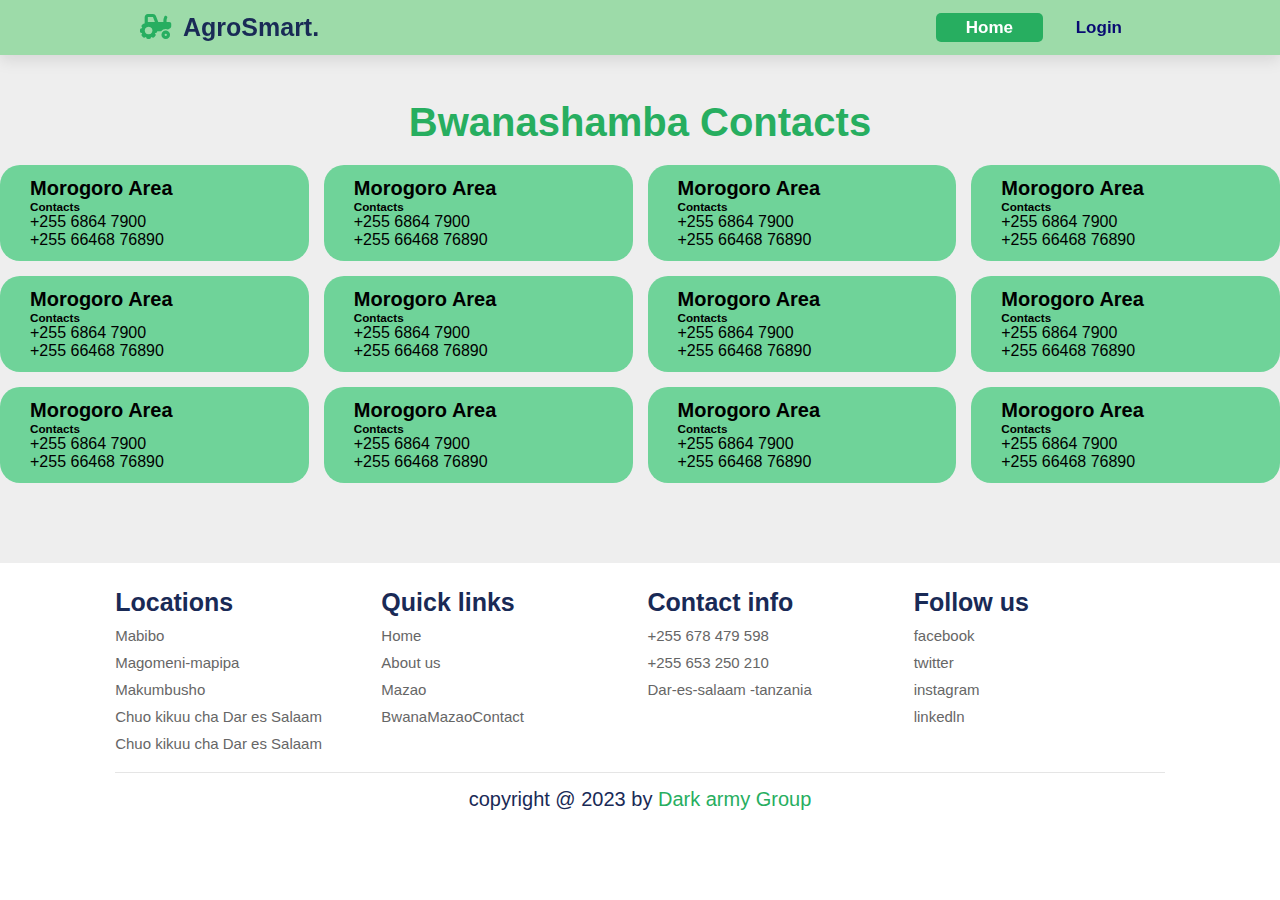
<file: bwanashambaContacts.html>
<!DOCTYPE html>
<html lang="en">
<head>
    <meta charset="UTF-8">
    <meta http-equiv="X-UA-Compatible" content="IE=edge">
    <meta name="viewport" content="width=device-width, initial-scale=1.0">
          <!-- css file link -->
     <link rel="stylesheet" href="style/style.css">
     <link rel="stylesheet" href="style/query-media.css">
      
     <!-- Font awesome cdn link-->
    <link rel="stylesheet" href="https://cdnjs.cloudflare.com/ajax/libs/font-awesome/6.2.1/css/all.min.css"/>
    <title>AgroSmart</title>
</head>
<body>
    <!-- Beggining of header -->
    <header>
        <a href="#" class="logo"><i class="fa-solid fa-tractor"></i>AgroSmart.</a>
        <nav class="navbar">
            <a class="active" href="index.html">Home</a>
            <a href="login.html" class="login">Login</a>
        </nav>
        <div class="icons" id="burgerIcon">
            <i class="fa-solid fa-bars"></i>
         </div>
    
    </header>
     <!--  End of header -->

     <!-- Shamba section -->
     <section class="second_section bwanashambaContacts">

        <h2>Bwanashamba Contacts</h2>
     <div class="container_body">
          <div class="container">
            <div class="">
                <h1>Morogoro Area</h1>
            </div>
            <div class="details">
                <h3>Contacts</h3>
            <p>+255 6864 7900 </p>
            <p>+255 66468 76890</p>
            </div>
           </div>
    
           <div class="container">
            <div class="">
                <h1>Morogoro Area</h1>
            </div>
            <div class="details">
                <h3>Contacts</h3>
            <p>+255 6864 7900 </p>
            <p>+255 66468 76890</p>
            </div>
           </div>
           <div class="container">
            <div class="">
                <h1>Morogoro Area</h1>
            </div>
            <div class="details">
                <h3>Contacts</h3>
            <p>+255 6864 7900 </p>
            <p>+255 66468 76890</p>
            </div>
           </div>
           <div class="container">
            <div class="">
                <h1>Morogoro Area</h1>
            </div>
            <div class="details">
                <h3>Contacts</h3>
            <p>+255 6864 7900 </p>
            <p>+255 66468 76890</p>
            </div>
           </div>
           <div class="container">
            <div class="">
                <h1>Morogoro Area</h1>
            </div>
            <div class="details">
                <h3>Contacts</h3>
            <p>+255 6864 7900 </p>
            <p>+255 66468 76890</p>
            </div>
           </div>
           <div class="container">
            <div class="">
                <h1>Morogoro Area</h1>
            </div>
            <div class="details">
                <h3>Contacts</h3>
            <p>+255 6864 7900 </p>
            <p>+255 66468 76890</p>
            </div>
           </div>
           <div class="container">
            <div class="">
                <h1>Morogoro Area</h1>
            </div>
            <div class="details">
                <h3>Contacts</h3>
            <p>+255 6864 7900 </p>
            <p>+255 66468 76890</p>
            </div>
           </div>
           <div class="container">
            <div class="">
                <h1>Morogoro Area</h1>
            </div>
            <div class="details">
                <h3>Contacts</h3>
            <p>+255 6864 7900 </p>
            <p>+255 66468 76890</p>
            </div>
           </div>
           <div class="container">
            <div class="">
                <h1>Morogoro Area</h1>
            </div>
            <div class="details">
                <h3>Contacts</h3>
            <p>+255 6864 7900 </p>
            <p>+255 66468 76890</p>
            </div>
           </div>
           <div class="container">
            <div class="">
                <h1>Morogoro Area</h1>
            </div>
            <div class="details">
                <h3>Contacts</h3>
            <p>+255 6864 7900 </p>
            <p>+255 66468 76890</p>
            </div>
           </div>
           <div class="container">
            <div class="">
                <h1>Morogoro Area</h1>
            </div>
            <div class="details">
                <h3>Contacts</h3>
            <p>+255 6864 7900 </p>
            <p>+255 66468 76890</p>
            </div>
           </div>
           <div class="container">
            <div class="">
                <h1>Morogoro Area</h1>
            </div>
            <div class="details">
                <h3>Contacts</h3>
            <p>+255 6864 7900 </p>
            <p>+255 66468 76890</p>
            </div>
           </div>
       

    </section>

    <section class="footer">
        <div class="box-container">
    
            <div class="box">
                <h3>Locations</h3>
                <a href="#">Mabibo</a>
                <a href="#">Magomeni-mapipa</a>
                <a href="#">Makumbusho</a>
                <a href="#">Chuo kikuu cha Dar es Salaam</a>
                <a href="#">Chuo kikuu cha Dar es Salaam</a>
            </div>
    
            <div class="box">
                <h3>Quick links</h3>
                <a href="#home">Home</a>
                <a href="#dishes">About us</a>
                <a href="#about">Mazao</a>
                <a href="#about">BwanaMazaoContact</a>
            </div>
    
            <div class="box">
                <h3>Contact info</h3>
                <a href="#">+255 678 479 598</a>
                <a href="#">+255 653 250 210</a>
                <a href="#">Dar-es-salaam -tanzania</a>
            </div>
    
            <div class="box">
                <h3>Follow us</h3>
                <a href="#">facebook</a>
                <a href="#">twitter</a>
                <a href="#">instagram</a>
                <a href="#">linkedln</a>
            </div>
    
        </div>
    
        <div class="credit">copyright @ 2023 by <span>Dark army Group</span></div>
    
    </section>
    <script src="scripts/nav.js"></script>
    </body>
    </html>
</file>
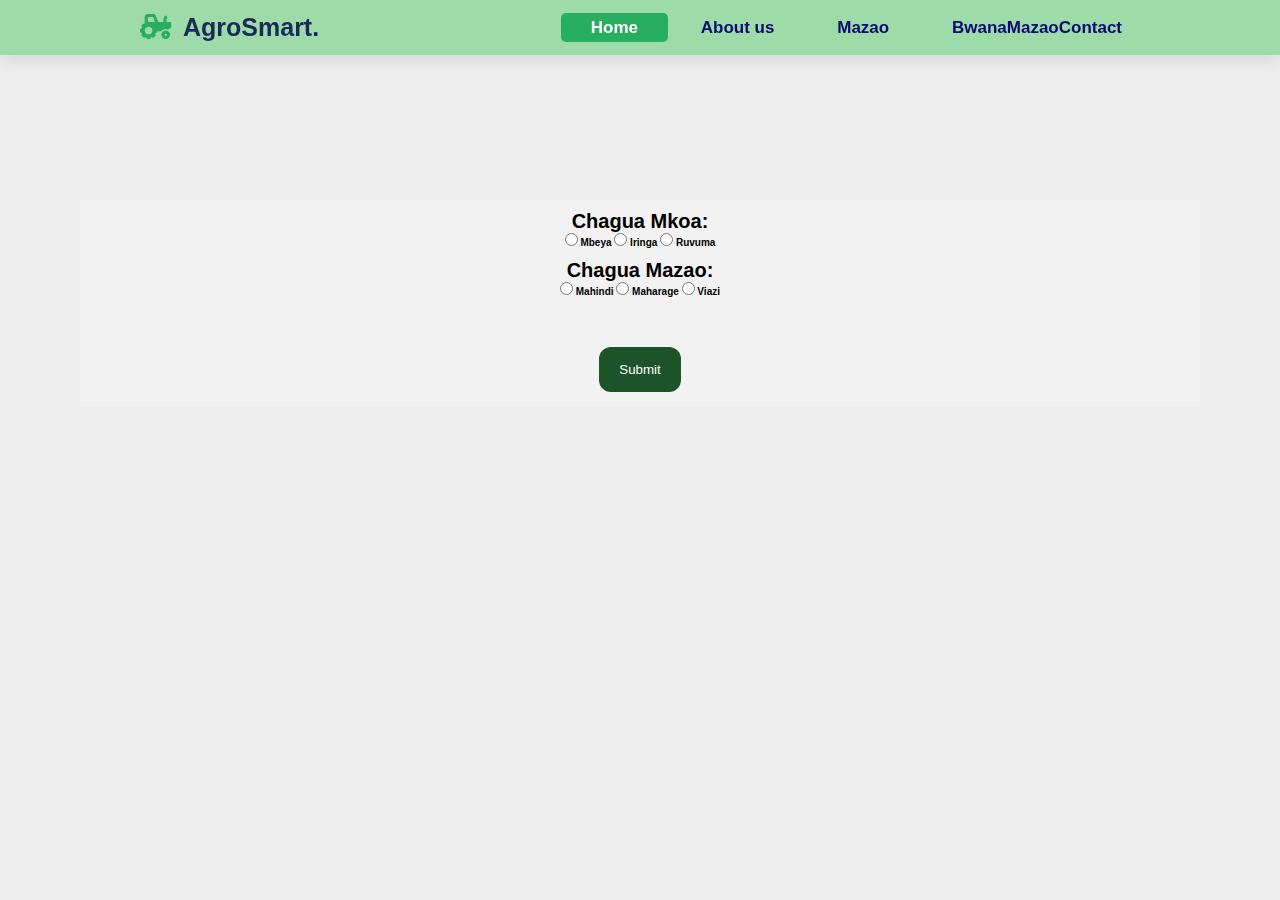
<file: pages/mkoa.html>
<!DOCTYPE html>
<html lang="en">
<head>
    <meta charset="UTF-8">
    <meta http-equiv="X-UA-Compatible" content="IE=edge">
    <meta name="viewport" content="width=device-width, initial-scale=1.0">
          <!-- css file link -->
     <link rel="stylesheet" href="../style/style.css">
     <link rel="stylesheet" href="../style/query-media.css">
      
     <!-- Font awesome cdn link-->
    <link rel="stylesheet" href="https://cdnjs.cloudflare.com/ajax/libs/font-awesome/6.2.1/css/all.min.css"/>
    <title>AgroSmart</title>
</head>
<body>
    <!-- Beggining of header -->
    <header>
        <a href="#" class="logo"><i class="fa-solid fa-tractor"></i>AgroSmart.</a>
        <nav class="navbar">
            <a class="active" href="../index.php">Home</a>
            <a href="#AboutUs">About us</a>
            <a href="#Mazaoyetu">Mazao</a>
            <a href="#about">BwanaMazaoContact</a>
        </nav>
        <div class="icons" id="burgerIcon">
            <i class="fa-solid fa-bars"></i>
         </div>
    
    </header>
    <section class="first_section">

    <div style="background-color: #f2f2f2; padding: 10px; text-align: center;">
        <h3 style="font-size: 20px">Chagua Mkoa:</h3>
        <form onsubmit="getSelectedValues(event)">
          <label><input type="radio" name="set1" value="Mbeya"> <b>  Mbeya</b></label>
          <label><input type="radio" name="set1" value="Iringa"> <b> Iringa</b></label>
          <label><input type="radio" name="set1" value="Ruvuma"><b>  Ruvuma</b></label>
          <br> <br>
          <h3 style="font-size: 20px">Chagua Mazao:</h3>
          <label><input type="radio" name="set2" value="Mahindi"><b>  Mahindi</b></label>
          <label><input type="radio" name="set2" value="Maharage"><b>  Maharage</b></label>
          <label><input type="radio" name="set2" value="Viazi"><b>  Viazi</b></label>
          <br>
          <button class="chaguaButton" type="submit">Submit</button>
        </form>
      </div>

      <div id="article-space" >

      </div>
    </section>
      
     <!--  End of header -->
     <script src="../scripts/nav.js"></script>
     <script src="../scripts/index.js"></script>
     </body>

</html>
</file>
<file: style/style.css>
:root{
    --green:#27ae60;
    --black:#192a56;
    --light-color:#666;
    --box-shadow:0 .5rem 1.5rem rgba(0,0,0,.1);
    --onHover: #68af75;
}

*{
    font-family: 'Nunito', sans-serif;
    margin: 0;
    padding: 0;
    box-sizing: border-box;
    text-decoration: none;
    outline: none;
    transition: all .2s linear;
  }

  html{
    font-size: 62.5%;
    overflow-x: hidden;
    scroll-padding-top: 5.5rem;
    scroll-behavior: smooth;
  }

  body{
    /* position: relative;
    width: 100%; */
    overflow: hidden;
  }

  section{
    padding: 2rem 9%;
  } 

  section:nth-child(even){
    background: #eee;
  }

h2{
  padding: 20px;
  text-align: center;
  font-size: 4rem;
  color: var(--green);
}
  /* header  style  starts */
  header{
    position: fixed;
    top: 0; left: 0; right: 0;
    background: #9ddba9;
    padding: 1rem 10%;
    display: flex;
    align-items: center;
    justify-content: space-between;
    z-index: 1;
    box-shadow: var(--box-shadow);
  }

  header .logo{
    color: var(--black);
    font-size: 2.5rem;
    font-weight: bolder;
  }

  header .logo i{
    color: var(--green);
    padding: 5px 12px;
  } 

  header .navbar a{
    font-size: 1.7rem;
    font-weight: 600;
    border-radius: .5rem;
    padding: .5rem 3rem;
    color: #080a72;
  }
  header .navbar a.active, 
  header .navbar a:hover{
    color: #fff;
    background: var(--green);
  }
  header .icons{
    display: none;     
  }
  
   /* header  style  ends */

/* first section style */
.first_section{
    min-height: 100vh;
    padding: 200px 80px;
}
.first_section .row{
    display: grid;
    grid-template-columns: auto auto;
    align-items: stretch;
}
.first_agricultureimage img{
   width: 100%;
}
.first_section .row .headline{
    font-size:2rem;
    padding:20px 12px;
}
.first_section .row .headline p{
  padding: 2px 1px;
}
.chaguaButton{
    background-color: #1c5328;
    color: #fff;
    border-radius: 12px;
    padding: 15px 20px;
    margin-top: 50px;
    border-style: none;
}
.chaguaButton:hover{
  background-color: var(--onHover);
  cursor: pointer;
}
/* first section style end */

/* second section style starts */
.second_section{
  display: block;
  width: 100%;
}

.container_body{
  position: relative;
  width: 100%;
  display: grid;
  grid-template-columns: auto auto auto auto;
  gap: 1.5rem;
}
.servicesbutoon{
  background-color: var(--black);
  padding: 7px 30px;
  color: #eee;
  border-radius: 10px;
  margin: 2px;
}
.servicesbutoon:hover{
  background-color: #080a72;
}
.container_body2{
  /* width: 100%; */
  display: flex;
  /* grid-template-columns: auto auto; */
  gap: 2rem;
}
.container{
  padding: 12px 30px;
  border-radius: 20px;
  background-color: #6fd399;
}
.container:hover{
  background-color: var(--onHover);
}
.image img{
  width: 20rem;
}
/* second section style end */

/* third section style starts */
.third_section{
  display: block;
}
.container_body2{
   display: grid;
   grid-template-columns: auto auto;
}
.about_image img{ 
  width: 100%;
}
.aboutus_text{
  text-align: center;
  padding: 20px;
}
/* third section style end */

.bwanashambaContacts{
  padding: 80px 0px;
}

/* footer style starts */
.footer .box-container{
  display:grid;
  grid-template-columns: repeat(auto-fit, minmax(25rem, 1fr));
  gap: 1.5rem;
 }

 .footer .box-container .box h3{
    padding: .5rem 0;
    font-size: 2.5rem;
    color: var(--black);
 }

 .footer .box-container .box a{
  display: block;
  padding: .5rem 0;
  font-size: 1.5rem;
  color: var(--light-color);
 }

 .footer .box-container .box a:hover{
  color: var(--green);
  text-decoration: underline;
 }

 .footer .credit{
  text-align: center;
  border-top: .1rem solid rgba(0,0,0,.1);
  font-size: 2rem;
  color: var(--black);
  padding: .5rem;
  padding-top: 1.5rem;
  margin-top: 1.5rem;
 }

 .footer .credit span{
   color: var(--green);
 }
/* footer style ends */


#article-space {
  margin-top: 40px;
  text-align: center;
}

p {
  font-size: 16px;
}


.video-container {
  position: relative;
  width: 100%;
  height: 0;
  padding-bottom: 56.25%; /* 16:9 aspect ratio */
}

.video-container iframe {
  position: absolute;
  top: 0;
  left: 0;
  width: 100%;
  height: 100%;
}
</file>
<file: style/query-media.css>
@media (max-width:1240px){
    section{
    padding: 2rem;
    }
    
}

@media (max-width:768px){
     header{
      position: relative;
      width: 100%;
     }
     header .navbar{
        width: 200px;
        display:none;
        flex-direction: column;
        background-image: linear-gradient(145deg, #eee,  #9ddba9 );
        position: absolute;
        left: 100%;
        top: -60%;
        transform: translate(-100%, 69%);
        box-shadow: -2px 2px 5px  rgba(0, 0, 0, 0.317);
        border-radius: 10px black;
        text-transform: uppercase;
     }


     header .icons{
        display: flex;
        justify-content: flex-start;
        color: var(--black); 
        font-size: 2rem;    
      }

      header .icons:hover{
        display: flex;
        color: var(--green);
        cursor: pointer;
      }

      /* first section response */
      .first_section .row{
        display: flex;
        flex-direction: column;
        grid-template-columns: none;
        align-items: stretch;
      }

      .headline{
        order: 2;
      }

      .first_agricultureimage{
        order: 1;
      }

      /* first imeisha */
        .container_body{
          display: block;
          grid-template-columns: none;
          justify-content: center;
          
        }

        .container{
          width: 100%;
          padding: 12px 30px;
          text-align: center;
          align-items: center;
          border-radius: 20px;
          font-size: 2rem;;
          background-color: #6fd399;
          margin-bottom: 10px;
        }

        .container .image img{
          width: 100%;
        }

        .container .details{
          border-top: 1px solid rgba(194, 103, 28, 0.535);
        }

        .container .details h3{
          padding: 10px;
        }

        /* aubout us sectin */
        .container_body2{
          display: block;
          grid-template-columns: none;
        }
        /* about us end */

        /* quick links */
      .footer .box-container{
        width: 100%;
        display:flex;
        flex-direction: column;
        align-items: center;
        justify-content: center;
      }
       .box{
        text-align: center;
        width: 100%;
        border-bottom: .1rem solid rgba(0, 0, 0, 0.147);
      }

      .footer .credit{
        border-top: none;

      }
    }  

@media (max-width:998px){
    header .navbar a{
        font-size: 1.2rem;
        padding: .5rem 2rem;
      }
}
</file>
